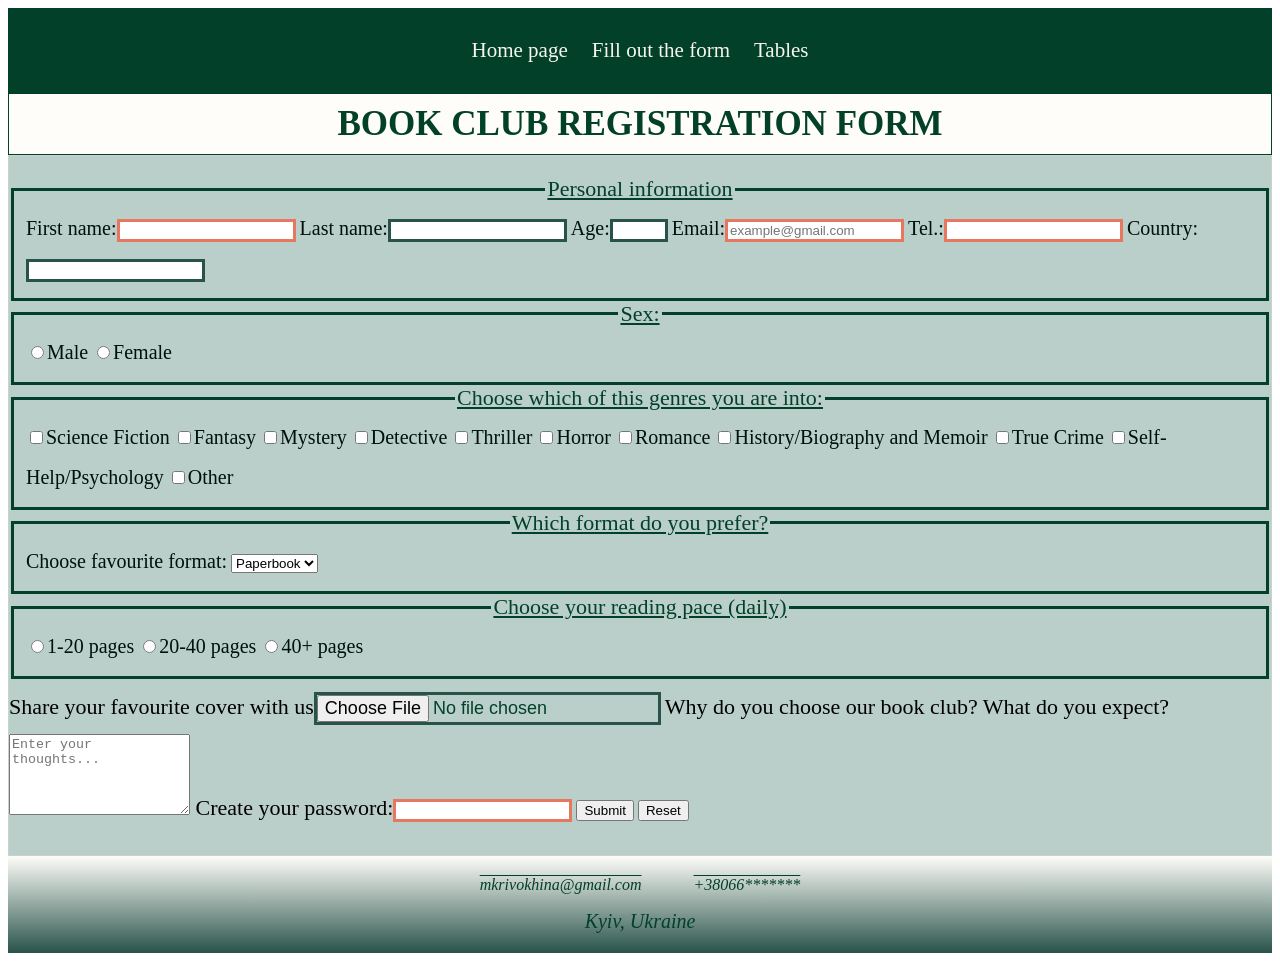
<file: pages/form.html>
<!doctype html>
<html lang="en">
  <head>
    <meta charset="UTF-8" />
    <meta name="viewport" content="width=device-width, initial-scale=1.0" />
    <title>Book club</title>
    <link rel="stylesheet" href="../styles/styles.css" />
  </head>
  <body>
    <header>
      <nav>
        <ul class="navigation-links">
          <li><a href="../index.html">Home page</a></li>
          <li><a href="#reader_form">Fill out the form</a></li>
          <li><a href="../pages/tables.html">Tables</a></li>
        </ul>
      </nav>
    </header>
    <main>
      <h1>Book club registration form</h1>
      <section id="reader_form">
        <form>
          <fieldset>
            <legend>Personal information</legend>
            <label
              >First name:<input type="text" name="first-name" required
            /></label>
            <label>Last name:<input type="text" name="last-name" /></label>
            <label
              >Age:<input type="number" name="age" min="5" max="120"
            /></label>
            <label
              >Email:<input
                type="email"
                name="email"
                placeholder="example@gmail.com"
                required
                minlength="5"
                maxlength="50"
            /></label>
            <label
              >Tel.:<input type="tel" name="phone-number" required
            /></label>
            <label>Country:<input type="text" name="country" /></label>
          </fieldset>

          <fieldset>
            <legend>Sex:</legend>
            <label><input type="radio" name="sex" value="male" />Male</label>
            <label
              ><input type="radio" name="sex" value="female" />Female</label
            >
          </fieldset>

          <fieldset>
            <legend>Choose which of this genres you are into:</legend>
            <label
              ><input type="checkbox" name="genre" value="sci-fi" />Science
              Fiction</label
            >
            <label
              ><input
                type="checkbox"
                name="genre"
                value="fantasy"
              />Fantasy</label
            >
            <label
              ><input
                type="checkbox"
                name="genre"
                value="mystery"
              />Mystery</label
            >
            <label
              ><input
                type="checkbox"
                name="genre"
                value="detective"
              />Detective</label
            >
            <label
              ><input
                type="checkbox"
                name="genre"
                value="thriller"
              />Thriller</label
            >
            <label
              ><input
                type="checkbox"
                name="genre"
                value="horror"
              />Horror</label
            >
            <label
              ><input
                type="checkbox"
                name="genre"
                value="romance"
              />Romance</label
            >
            <label
              ><input
                type="checkbox"
                name="genre"
                value="history"
              />History/Biography and Memoir</label
            >
            <label
              ><input type="checkbox" name="genre" value="true-crime" />True
              Crime</label
            >
            <label
              ><input
                type="checkbox"
                name="genre"
                value="psychology"
              />Self-Help/Psychology</label
            >
            <label
              ><input type="checkbox" name="genre" value="other" />Other</label
            >
          </fieldset>

          <fieldset>
            <legend>Which format do you prefer?</legend>
            <label for="book-format">Choose favourite format:</label>
            <select name="book-format" id="book-format">
              <option value="paper">Paperbook</option>
              <option value="ebook">E-book</option>
              <option value="audio">Audiobook</option>
            </select>
          </fieldset>

          <fieldset>
            <legend>Choose your reading pace (daily)</legend>
            <label
              ><input type="radio" name="pages-day" value="1-20" />1-20
              pages</label
            >
            <label
              ><input type="radio" name="pages-day" value="20-40" />20-40
              pages</label
            >
            <label
              ><input type="radio" name="pages-day" value="40+" />40+
              pages</label
            >
          </fieldset>

          <label class="favcover"
            >Share your favourite cover with us<input
              class="favcover-file"
              type="file"
              name="favcover"
          /></label>

          <label
            >Why do you choose our book club? What do you expect?
            <textarea
              name="expectations"
              cols="20"
              rows="5"
              placeholder="Enter your thoughts..."
            ></textarea>
          </label>

          <label
            >Create your password:<input
              type="password"
              name="password"
              minlength="8"
              required
          /></label>

          <button class="submit" type="submit">Submit</button>
          <button class="reset" type="reset">Reset</button>
        </form>
      </section>
    </main>
    <footer>
      <address>
        <a href="mailto:mkrivokhina@gmail.com">mkrivokhina@gmail.com</a>
        <a href="tel:+38066*******">+38066*******</a>
        <p>Kyiv, Ukraine</p>
      </address>
    </footer>
  </body>
</html>
</file>
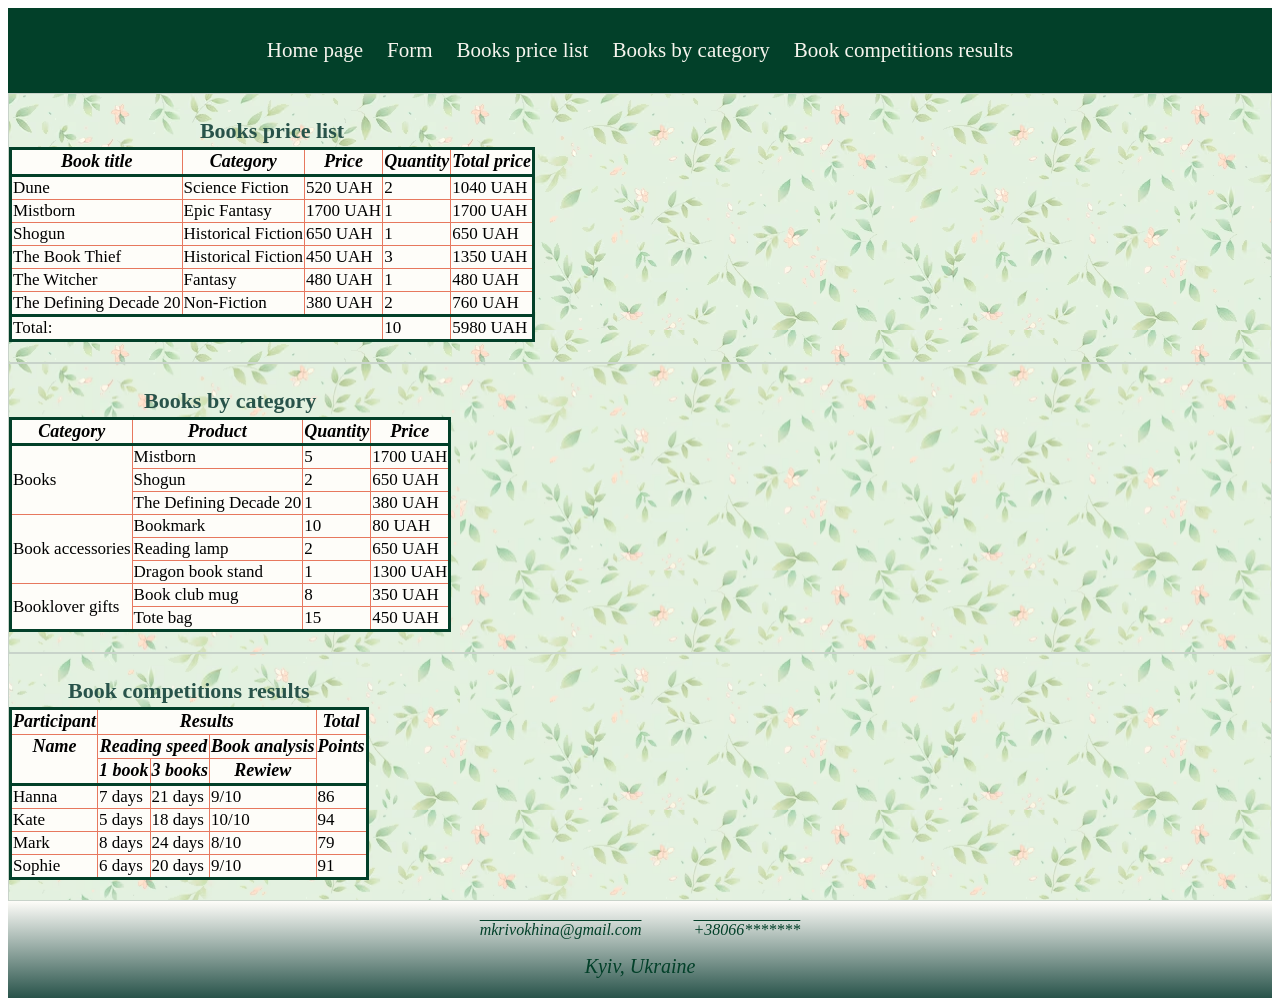
<file: pages/tables.html>
<!doctype html>
<html lang="en">
  <head>
    <meta charset="UTF-8" />
    <meta name="viewport" content="width=device-width, initial-scale=1.0" />
    <title>Tables</title>
    <link rel="stylesheet" href="../styles/styles.css" />
  </head>
  <body>
    <header>
      <nav>
        <ul class="navigation-links">
          <li><a href="../index.html">Home page</a></li>
          <li><a href="../pages/form.html">Form</a></li>
          <li><a href="#books-price">Books price list</a></li>
          <li><a href="#items-availability">Books by category</a></li>
          <li><a href="#books-competitions">Book competitions results</a></li>
        </ul>
      </nav>
    </header>
    <main>
      <section id="books-price">
        <table>
          <caption>
            Books price list
          </caption>
          <thead>
            <tr>
              <th>Book title</th>
              <th>Category</th>
              <th>Price</th>
              <th>Quantity</th>
              <th>Total price</th>
            </tr>
          </thead>
          <tbody>
            <tr>
              <td>Dune</td>
              <td>Science Fiction</td>
              <td>520 UAH</td>
              <td>2</td>
              <td>1040 UAH</td>
            </tr>
            <tr>
              <td>Mistborn</td>
              <td>Epic Fantasy</td>
              <td>1700 UAH</td>
              <td>1</td>
              <td>1700 UAH</td>
            </tr>
            <tr>
              <td>Shogun</td>
              <td>Historical Fiction</td>
              <td>650 UAH</td>
              <td>1</td>
              <td>650 UAH</td>
            </tr>
            <tr>
              <td>The Book Thief</td>
              <td>Historical Fiction</td>
              <td>450 UAH</td>
              <td>3</td>
              <td>1350 UAH</td>
            </tr>
            <tr>
              <td>The Witcher</td>
              <td>Fantasy</td>
              <td>480 UAH</td>
              <td>1</td>
              <td>480 UAH</td>
            </tr>
            <tr>
              <td>The Defining Decade 20</td>
              <td>Non-Fiction</td>
              <td>380 UAH</td>
              <td>2</td>
              <td>760 UAH</td>
            </tr>
          </tbody>
          <tfoot>
            <tr>
              <td colspan="3">Total:</td>
              <td>10</td>
              <td>5980 UAH</td>
            </tr>
          </tfoot>
        </table>
      </section>

      <section id="items-availability">
        <table>
          <caption>
            Books by category
          </caption>
          <thead>
            <tr>
              <th>Category</th>
              <th>Product</th>
              <th>Quantity</th>
              <th>Price</th>
            </tr>
          </thead>
          <tbody>
            <tr>
              <td rowspan="3">Books</td>
              <td>Mistborn</td>
              <td>5</td>
              <td>1700 UAH</td>
            </tr>
            <tr>
              <td>Shogun</td>
              <td>2</td>
              <td>650 UAH</td>
            </tr>
            <tr>
              <td>The Defining Decade 20</td>
              <td>1</td>
              <td>380 UAH</td>
            </tr>

            <tr>
              <td rowspan="3">Book accessories</td>
              <td>Bookmark</td>
              <td>10</td>
              <td>80 UAH</td>
            </tr>
            <tr>
              <td>Reading lamp</td>
              <td>2</td>
              <td>650 UAH</td>
            </tr>
            <tr>
              <td>Dragon book stand</td>
              <td>1</td>
              <td>1300 UAH</td>
            </tr>

            <tr>
              <td rowspan="2">Booklover gifts</td>
              <td>Book club mug</td>
              <td>8</td>
              <td>350 UAH</td>
            </tr>
            <tr>
              <td>Tote bag</td>
              <td>15</td>
              <td>450 UAH</td>
            </tr>
          </tbody>
        </table>
      </section>

      <section id="books-competitions">
        <table>
          <caption>
            Book competitions results
          </caption>
          <thead>
            <tr>
              <th>Participant</th>
              <th colspan="3">Results</th>
              <th>Total</th>
            </tr>
            <tr>
              <th rowspan="2" class="th-name">Name</th>
              <th colspan="2">Reading speed</th>
              <th>Book analysis</th>
              <th rowspan="2" class="th-points">Points</th>
            </tr>
            <tr>
              <th>1 book</th>
              <th>3 books</th>
              <th>Rewiew</th>
            </tr>
          </thead>
          <tbody>
            <tr>
              <td>Hanna</td>
              <td>7 days</td>
              <td>21 days</td>
              <td>9/10</td>
              <td>86</td>
            </tr>
            <tr>
              <td>Kate</td>
              <td>5 days</td>
              <td>18 days</td>
              <td>10/10</td>
              <td>94</td>
            </tr>
            <tr>
              <td>Mark</td>
              <td>8 days</td>
              <td>24 days</td>
              <td>8/10</td>
              <td>79</td>
            </tr>
            <tr>
              <td>Sophie</td>
              <td>6 days</td>
              <td>20 days</td>
              <td>9/10</td>
              <td>91</td>
            </tr>
          </tbody>
        </table>
      </section>
    </main>
    <footer>
      <address>
        <a href="mailto:mkrivokhina@gmail.com" class="address-text"
          >mkrivokhina@gmail.com</a
        >
        <a href="tel:+38066*******" class="address-text">+38066*******</a>
        <p class="address-text">Kyiv, Ukraine</p>
      </address>
    </footer>
  </body>
</html>
</file>
<file: styles/styles.css>
:root {
  --background-color: #fefdf9;
  --dark-green: #024029;
  --heading-color: #28534a;
  --orange-border: #e7785f;
}

body {
  font-family: 'Lora', serif;
}

p,
h1,
h2,
h3,
ul {
  margin: 0;
  padding: 0;
}

ul {
  list-style: none;
}

nav {
  padding: 30px 0;
}

:is(header) a {
  text-decoration: none;
  color: #f7f5ee;
}

.container {
  max-width: 1400px;
  margin: 0 auto;
  padding: 0 60px;
}

section {
  background-color: #bacfc9;
  border: 1px solid #c8d3ca;
  padding: 20px 0;
}

h2,
h3 {
  color: var(--heading-color);
  margin-bottom: 20px;
}

ul,
h1,
h2,
footer {
  text-align: center;
}

section h3 {
  text-align: left;
}

header {
  background-color: var(--dark-green);
}

.navigation-links > li {
  font-size: 21px;
  display: inline-block;
  margin-right: 20px;
}

.navigation-links li:last-child {
  margin-right: 0;
}

main {
  background-color: var(--background-color);
}

h1 {
  color: var(--dark-green);
  text-transform: uppercase;
  font-size: 35px;
  border: 1px solid var(--dark-green);
  padding: 10px 0;
}

h2 {
  font-size: 30px;
  text-decoration: underline;
}

h3 {
  font-size: 25px;
}

p {
  color: #667a73;
  font-size: 20px;
  font-style: italic;
}

img {
  border: 5px dotted var(--dark-green);
}

#general {
  background-color: #e9eee7;
}

/* Максимальна специфічність  в цього селектора - (1,1,1) - один з двох однакових */
#general .container > p {
  text-align: center;
  line-height: 200%;
}

#education {
  background-image: url(../images/section2.jpg);
  background-repeat: no-repeat;
  background-position: center;
  background-attachment: fixed;
  background-size: cover;
}

.finished::after {
  content: '✔';
  color: green;
}

.in-progress::before {
  content: '⌛';
}

#hobby {
  background-image: url(../images/section3.avif);
}

/* Максимальна специфічність в цього селектора - (1,1,1) */
#hobby .container > ul {
  list-style-type: disc;
}

.hobby-list li:first-child {
  color: blueviolet;
}
.hobby-list li:nth-child(2) {
  color: blue;
}
.hobby-list li:nth-child(3) {
  color: green;
}
.hobby-list li:last-child {
  color: red;
}

h3::first-letter {
  font-size: 35px;
}

h3::first-line {
  text-decoration: underline;
}

#education img,
#hobby img {
  margin-bottom: 20px;
}

#education li,
#hobby li {
  margin-bottom: 25px;
}

#education li:last-child,
#hobby li:last-child {
  margin-bottom: 0;
}

footer {
  background: linear-gradient(var(--background-color), var(--heading-color));
  padding: 20px;
}

footer a {
  text-decoration: overline;
  color: var(--dark-green);
  display: inline-block;
  margin: 0 48px 16px 0;
}

address a:nth-child(2) {
  margin-right: 0;
}

a + p {
  color: var(--dark-green);
}

fieldset ~ label {
  font-size: 22px;
  line-height: 250%;
}

fieldset {
  border: var(--dark-green) 3px solid;
}

fieldset legend {
  text-align: center;
  color: var(--dark-green);
  text-decoration: underline;
  font-size: 22px;
}

fieldset > label {
  color: #00100a;
  font-size: 20px;
  line-height: 200%;
}

input:required {
  border: 3px solid var(--orange-border);
}

input:not(:required) {
  border: 3px solid var(--heading-color);
}

input:checked {
  outline: var(--dark-green) 3px double;
}

.favcover > input {
  color: var(--dark-green);
  font-size: 18px;
}

.favcover-file:hover,
.favcover-file:focus,
.submit:hover,
.submit:focus,
.reset:hover,
.reset:focus,
.submit:active,
.reset:active {
  color: var(--heading-color);
  background-color: #1b9c4e;
  border: 2px solid var(--orange-border);
  outline: none;
}

.reset:hover,
.reset:focus {
  background-color: #ed514e;
}

.submit:active,
.reset:active,
.favcover-file:active {
  background-color: var(--background-color);
}

table {
  border-collapse: collapse;
}

table,
thead,
tfoot {
  background-color: var(--background-color);
  border: 3px solid var(--dark-green);
}

th,
td {
  border: 1px solid var(--orange-border);
}

table caption {
  font-size: 22px;
  font-weight: 700;
  text-align: center;
  line-height: 150%;
  color: var(--heading-color);
}

th {
  text-align: center;
  font-size: 18px;
  line-height: 120%;
  font-style: italic;
}

td {
  font-size: 17px;
}

.th-name,
.th-points {
  vertical-align: top;
}

#books-price,
#items-availability,
#books-competitions {
  background-image: url(../images/section3.avif);
  background-position: center;
  background-attachment: fixed;
}
</file>
